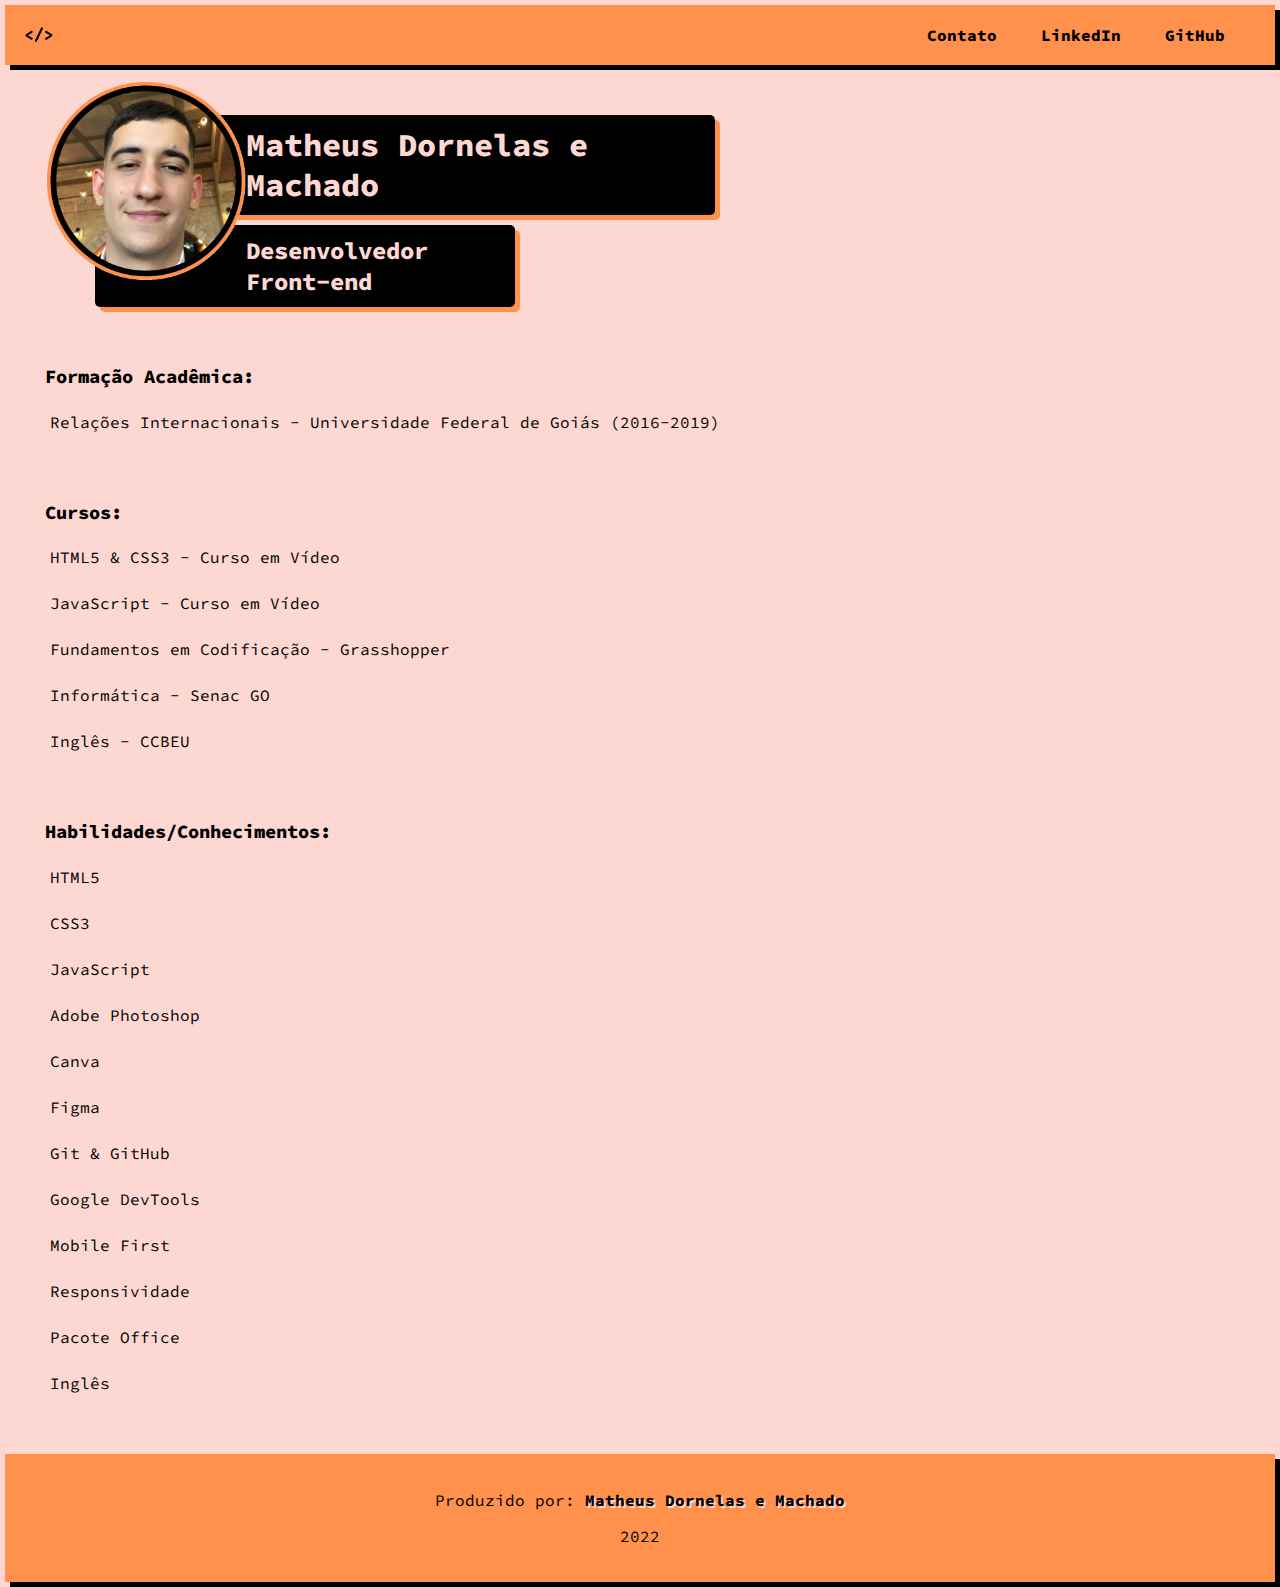
<file: index.html>
<!DOCTYPE html>
<html lang="pt-br">
<head>
    <meta charset="UTF-8">
    <meta http-equiv="X-UA-Compatible" content="IE=edge">
    <meta name="viewport" content="width=device-width, initial-scale=1.0">
    <title>Matheus Dornelas - DEV Front-end</title>
    <link rel="stylesheet" href="style.css">
    <link rel="shortcut icon" href="media/favicon.ico" type="image/x-icon">
</head>
<body>
    <header>
            <nav>
                <img class="logo" src="media/logoSiteTransparente.png" alt="logo" align="left">
                <a href="contato.html" target="_blank">Contato</a>
                <a href="https://www.linkedin.com/in/matheusdm1996" target="_blank">LinkedIn</a>
                <a href="https://github.com/DornelasCoder">GitHub</a>
            </nav>
    </header>
    <main>
            <section>
                <img class="fotoMatheus" src="media/imgMatheus.png" alt="fotoMatheus" align="left">
                <h1>Matheus Dornelas e Machado</h1>
                <h2>Desenvolvedor Front-end</h2>
            </section>
            <br>
            <h3>Formação Acadêmica:</h3>
            <p class="textolongo">Relações Internacionais - Universidade Federal de Goiás (2016-2019)</p>
        <br>
            <h3>Cursos:</h3>
            <p>HTML5 & CSS3 - Curso em Vídeo</p>
            <p>JavaScript - Curso em Vídeo</p>
            <p>Fundamentos em Codificação - Grasshopper</p>
            <p>Informática - Senac GO</p>
            <p>Inglês - CCBEU</p>
        <br>
            <h3>Habilidades/Conhecimentos:</h3>
            <p>HTML5 <span class="hiddentext">&#9632 &#9632 &#9632 &#9633 &#9633</span></p>
            <p>CSS3 <span class="hiddentext">&#9632 &#9632 &#9632 &#9633 &#9633</span></p>
            <p>JavaScript <span class="hiddentext">&#9632 &#9632 &#9632 &#9633 &#9633</span></p>
            <p>Adobe Photoshop <span class="hiddentext">&#9632 &#9632 &#9632 &#9633 &#9633</span></p>
            <p>Canva <span class="hiddentext">&#9632 &#9632 &#9632 &#9632 &#9632</span></p>
            <p>Figma <span class="hiddentext">&#9632 &#9632 &#9632 &#9633 &#9633</span></p>
            <p>Git & GitHub <span class="hiddentext">&#9632 &#9632 &#9632 &#9633 &#9633</span></p>
            <p>Google DevTools <span class="hiddentext">&#9632 &#9632 &#9632 &#9633 &#9633</span></p>
            <p>Mobile First <span class="hiddentext">&#9632 &#9632 &#9632 &#9633 &#9633</span></p>
            <p>Responsividade <span class="hiddentext">&#9632 &#9632 &#9632 &#9633 &#9633</span></p>
            <p>Pacote Office <span class="hiddentext">&#9632 &#9632 &#9632 &#9632 &#9633</span></p>
            <p>Inglês <span class="hiddentext">&#9632 &#9632 &#9632 &#9632 &#9632</span></p>
    </main>
    <footer>
            <p class="textopequenocentro">Produzido por: <span id="name">Matheus Dornelas e Machado</span></p>
            <p class="textopequenocentro">2022</p>
    </footer>
</body>
</html>
</file>
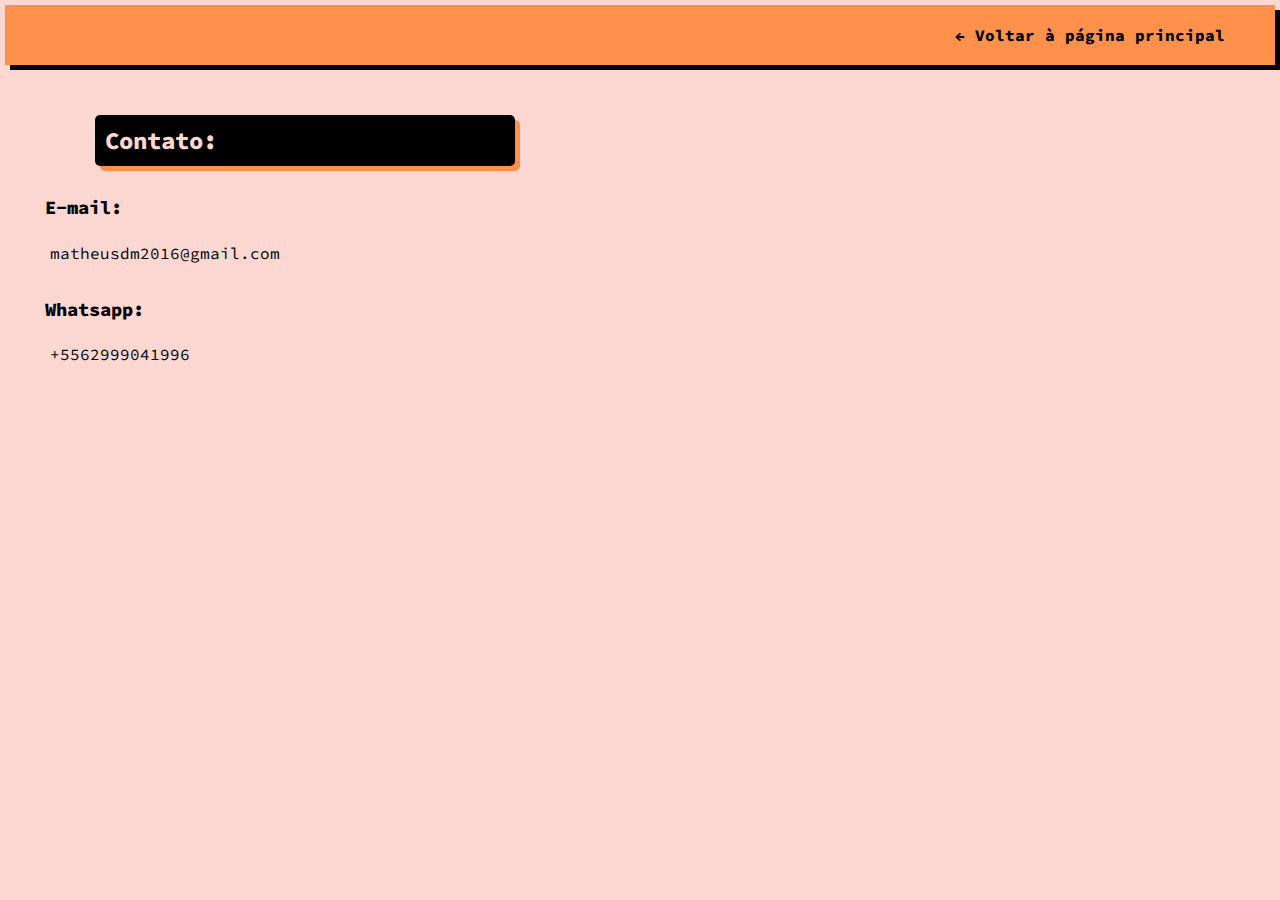
<file: contato.html>
<!DOCTYPE html>
<html lang="pt-br">
<head>
    <meta charset="UTF-8">
    <meta http-equiv="X-UA-Compatible" content="IE=edge">
    <meta name="viewport" content="width=device-width, initial-scale=1.0">
    <title>Matheus Dornelas - Contato</title>
    <link rel="stylesheet" href="style.css">
    <link rel="shortcut icon" href="media/favicon.ico" type="image/x-icon">
</head>
<body>
    <header>
        <nav><a href="index.html">&#8592 Voltar à página principal</a></nav>
    </header>
    <main>
        <h2>Contato:</h2>
        <h3>E-mail:</h3>
        <p>matheusdm2016@gmail.com</p>
        <h3>Whatsapp:</h3>
        <p>+5562999041996</p>
    </main>
</body>
</html>
</file>
<file: style.css>
@charset "UTF-8";

@import url('https://fonts.googleapis.com/css2?family=Source+Code+Pro:wght@800&display=swap');
/* font-family: 'Source Code Pro', monospace; */

@import url('https://fonts.googleapis.com/css2?family=Source+Code+Pro:wght@300&display=swap');
/* font-family: 'Source Code Pro', monospace; */

@import url('https://fonts.googleapis.com/css2?family=Source+Code+Pro:ital,wght@1,200&display=swap');
/* font-family: 'Source Code Pro', monospace; */

@import url('https://fonts.googleapis.com/css2?family=Source+Code+Pro:ital,wght@0,500;1,400&display=swap');
/* font-family: 'Source Code Pro', monospace; */

/* colors:
#ffffff - Branco
#fdd7d1 - Rosa Claro
#ff914d - Laranja
#000000 - Preto
*/




body{
    background-color: #fdd7d1;
    padding: 5px;
    margin: auto;
}




header{
    background-color: #ff914d;
    box-shadow: 5px 5px 0px rgb(0, 0, 0);
    padding: 20px;
    min-width: 290px;
    max-width: 1400px;
    margin: auto;
}
header .logo{
    height: 20px;
}
header nav{
    text-align: right;
}
header nav a{
    font-family: 'Source Code Pro', monospace;
    color: black;
    font-weight: 800;
    text-decoration: none;
    padding: 10px;
    margin-right: 20px;
}
header nav a:hover{
    background-color: black;
    color: #fdd7d1;
    font-weight: 800;
    box-shadow: 3px 3px 0px #fdd7d1;
    cursor: pointer;
}




main{
    padding: 40px;
}
main .fotoMatheus{
    height: 200px;
    margin-top: -35px;
    margin-bottom: 5px;
}
main .fotoMatheus:hover{
    height: 220px;
    transition: 1s;
}
main h1{
    font-family: 'Source Code Pro', monospace;
    font-weight: 800;
    background-color: black;
    color: #fdd7d1;
    box-shadow: 5px 5px 0px #ff914d;
    border-radius: 5px;
    padding: 10px;
    margin: 10px 10px 10px 50px;
    min-width: auto;
    max-width: 600px;
}
main h2{
    font-family: 'Source Code Pro', monospace;
    font-weight: 800;
    background-color: black;
    color: #fdd7d1;
    box-shadow: 5px 5px 0px #ff914d;
    border-radius: 5px;
    padding: 10px;
    margin: 10px 10px 10px 50px;
    min-width: auto;
    max-width: 400px;
}
main h3{
    margin-top: 30px;
    font-family: 'Source Code Pro', monospace;
    font-weight: 800;
}
main .textolongo{
    font-family: 'Source Code Pro', monospace;
    padding: 5px;
    min-width: auto;
    max-width: 800px;
}
main .textolongo:hover{
    font-family: 'Source Code Pro', monospace;
    padding: 5px;
    border-radius: 5px;
    min-width: auto;
    max-width: 800px;
}
main p{
    font-family: 'Source Code Pro', monospace;
    padding: 5px;
    min-width: auto;
    max-width: 400px;
}
main p:hover{
    font-family: 'Source Code Pro', monospace;
    font-style: italic;
    background-color: black;
    color: #fdd7d1;
    box-shadow: 3px 3px 0px #ff914d;
    border-radius: 5px;
    min-width: auto;
    max-width: 400px;
    transition-duration: 0.7s;
    cursor: pointer;
}
main .hiddentext{
    display: none;
}
main p:hover .hiddentext{
    display: inline-block;
}




footer{
    font-family: 'Source Code Pro', monospace;
    text-align: center;
    background-color: #ff914d;
    box-shadow: 5px 5px 0px rgb(0, 0, 0);
    padding: 20px;
    min-width: 290px;
    max-width: 1400px;
    margin: auto;
}
footer #name{
    font-family: 'Source Code Pro', monospace;
    font-weight: 800;
    text-shadow: 2px 2px 0px #fdd7d1;
}
</file>
